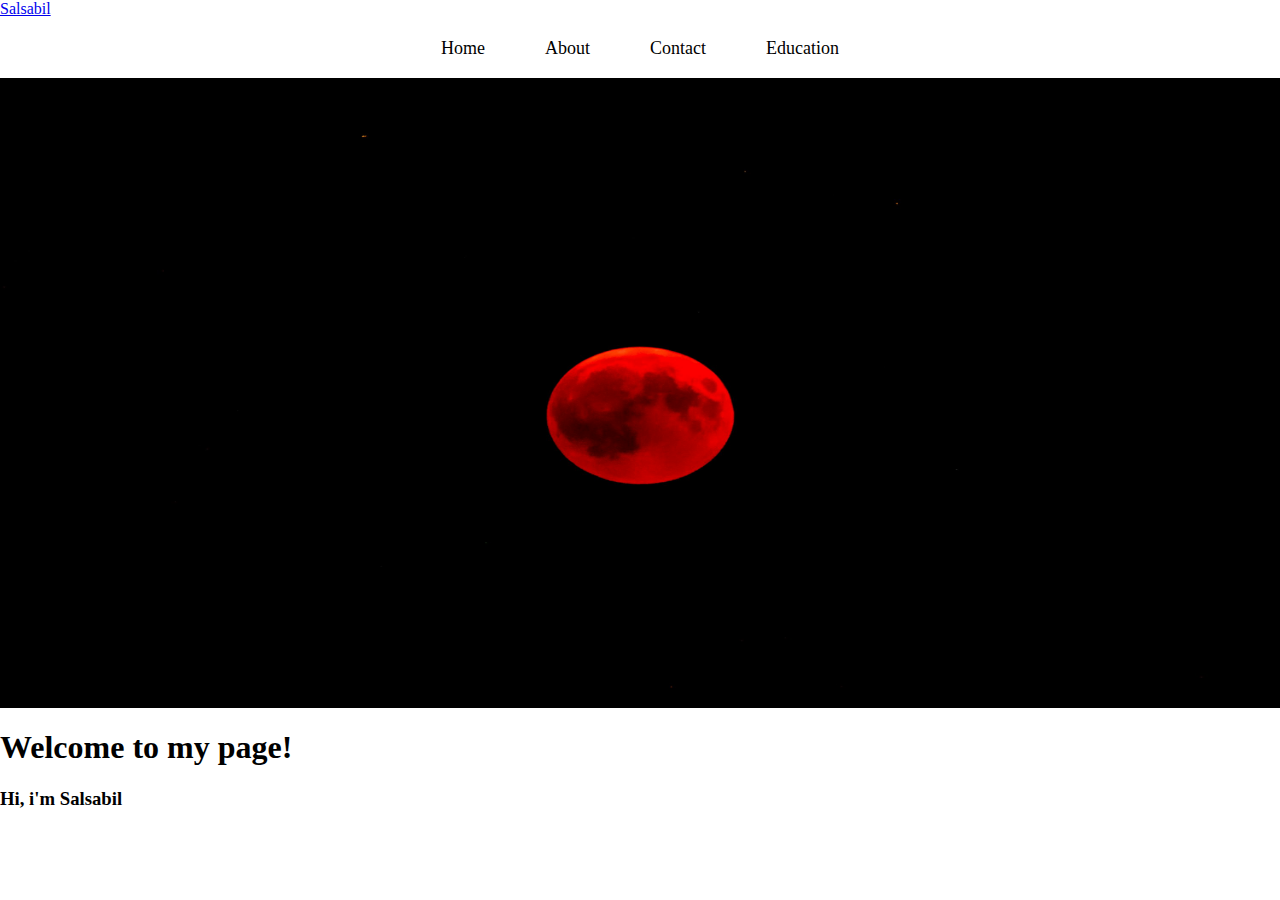
<file: index.html>
<!DOCTYPE html>
<html lang="en">

<head>
    <meta charset="UTF-8">
    <meta name="viewport" content="width=device-width, initial-scale=1.0">
    <title>Portfolio</title>
    <link rel="stylesheet" href="style.css">
</head>

<body>
    <header>
        <a href="#" class="Logo">Salsabil</a>

        <nav>
            <a href="index.html" class="active">Home</a>
            <a href="about.html">About</a>
            <a href="contact.html">Contact</a>
            <a href="education.html">Education</a>
        </nav>
    </header>
    <section class="home">
        <div class="home-img">
            <img src="images/redmoon.jpg" alt="">
        </div>
        <div class="home-content">
            <h1>Welcome to my page!</h1>
            <h3>Hi, i'm Salsabil</h3>
        </div>
    </section>
</body>

</html>
</file>
<file: style.css>
body {
    margin: 0;
    padding: 0;
}

nav {
    display: flex;
    justify-content: center;
    align-items: center;
    gap: 40px;
    height: 60px;
}

nav a {
    text-decoration: none;
    color: black;
    font-size: 18px;
    padding: 10px;
}

nav a:hover {
    color: white;
    background-color: black;
    border-radius: 10px;
}

.home {
    height: 70vh;
    width: 100vw;
    /* display: flex; */
    justify-content: center;
    align-items: center;
}

.home-img {
    width: 100vw;
    height: 70vh;
}

img {
    height: inherit;
    width: inherit;
}
</file>
